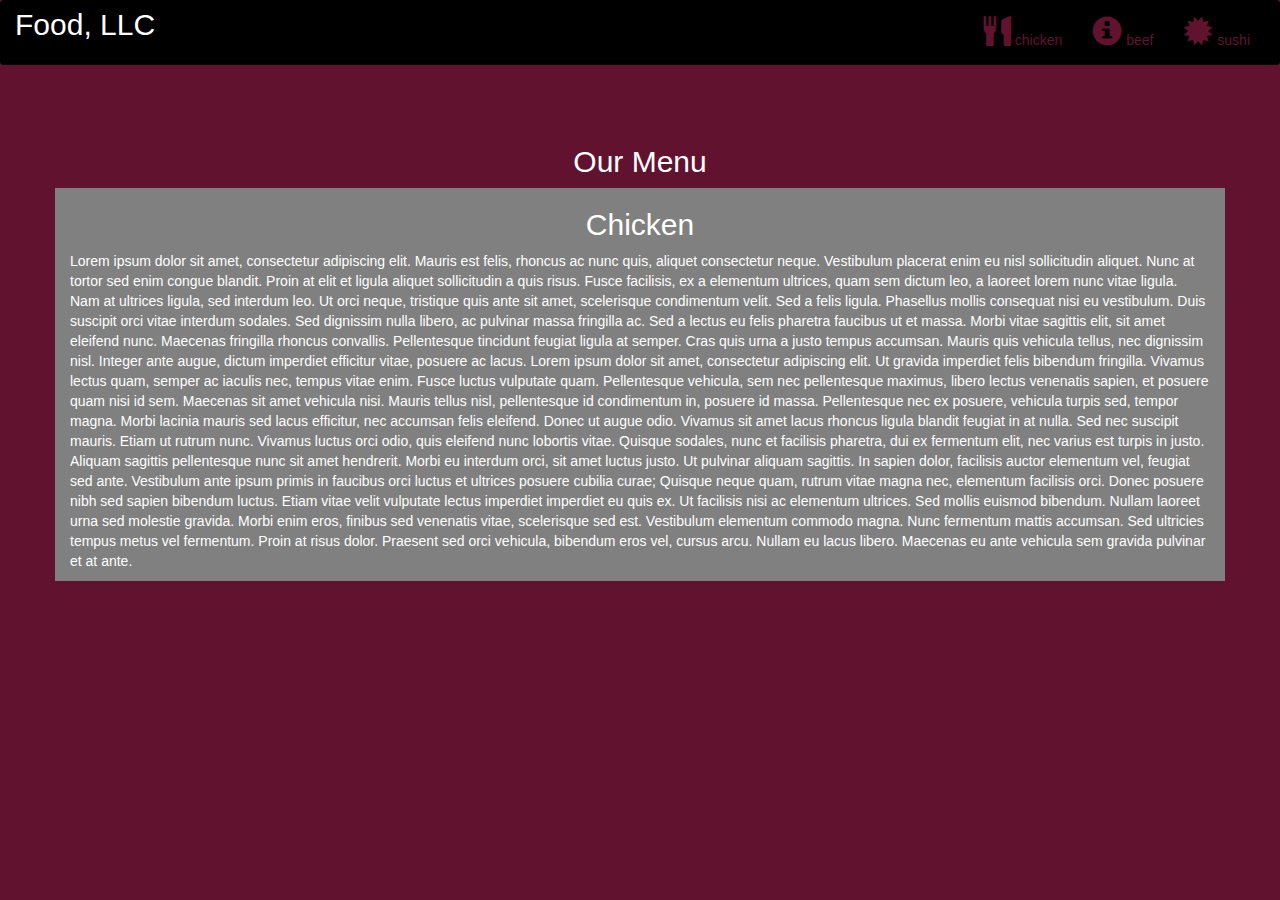
<file: index.html>
<!DOCTYPE html>
<html lang="en">
<head>
  <title>Bootstrap Example</title>
  <meta charset="utf-8">
  <meta name="viewport" content="width=device-width, initial-scale=1">
  <link rel="stylesheet" href="https://maxcdn.bootstrapcdn.com/bootstrap/3.4.1/css/bootstrap.min.css">
  <link rel="stylesheet" type="text/css" href="style.css">
  <script src="https://ajax.googleapis.com/ajax/libs/jquery/3.5.1/jquery.min.js"></script>
  <script src="https://maxcdn.bootstrapcdn.com/bootstrap/3.4.1/js/bootstrap.min.js"></script>
</head>
<body>

<nav class="navbar navbar-inverse">
  <div class="container-fluid">
    <div class="navbar-header">
      <button type="button" class="navbar-toggle" data-toggle="collapse" data-target="#myNavbar">
        <span class="icon-bar"></span>
        <span class="icon-bar"></span>
        <span class="icon-bar"></span>
      </button>
      <a class="navbar-brand" href="#" >Food, LLC</a>
    </div>
    <div class="collapse navbar-collapse" id="myNavbar">

      <ul class="nav navbar-nav navbar-right" >
        <li style>
        <a href="#" >
        <span class="glyphicon glyphicon-cutlery"></span> chicken</a>
        </li>
        <li>
        <a href="#" >
        <span class="glyphicon glyphicon-info-sign"></span> beef</a>
        </li>
        <li>
        <a href="#">
        <span class="glyphicon glyphicon-certificate"></span> sushi</a>
        </li>
      </ul>
    </div>
  </div>
</nav>
<br>
<br>
<h1><p class="text-center">Our Menu</p></h1>


<div id="main-content" class="container">
  <div id="home-tiles" class="row">
      <div class="col-md-12 col-sm-12 col-xs-12">

            <p id="chickstory">
          <h2>Chicken</h2>
          Lorem ipsum dolor sit amet, consectetur adipiscing elit. Mauris est felis, rhoncus ac nunc quis, aliquet consectetur neque. Vestibulum placerat enim eu nisl sollicitudin aliquet. Nunc at tortor sed enim congue blandit. Proin at elit et ligula aliquet sollicitudin a quis risus. Fusce facilisis, ex a elementum ultrices, quam sem dictum leo, a laoreet lorem nunc vitae ligula. Nam at ultrices ligula, sed interdum leo. Ut orci neque, tristique quis ante sit amet, scelerisque condimentum velit. Sed a felis ligula. Phasellus mollis consequat nisi eu vestibulum. Duis suscipit orci vitae interdum sodales.

Sed dignissim nulla libero, ac pulvinar massa fringilla ac. Sed a lectus eu felis pharetra faucibus ut et massa. Morbi vitae sagittis elit, sit amet eleifend nunc. Maecenas fringilla rhoncus convallis. Pellentesque tincidunt feugiat ligula at semper. Cras quis urna a justo tempus accumsan. Mauris quis vehicula tellus, nec dignissim nisl. Integer ante augue, dictum imperdiet efficitur vitae, posuere ac lacus. Lorem ipsum dolor sit amet, consectetur adipiscing elit. Ut gravida imperdiet felis bibendum fringilla. Vivamus lectus quam, semper ac iaculis nec, tempus vitae enim. Fusce luctus vulputate quam. Pellentesque vehicula, sem nec pellentesque maximus, libero lectus venenatis sapien, et posuere quam nisi id sem. Maecenas sit amet vehicula nisi. Mauris tellus nisl, pellentesque id condimentum in, posuere id massa. Pellentesque nec ex posuere, vehicula turpis sed, tempor magna.

Morbi lacinia mauris sed lacus efficitur, nec accumsan felis eleifend. Donec ut augue odio. Vivamus sit amet lacus rhoncus ligula blandit feugiat in at nulla. Sed nec suscipit mauris. Etiam ut rutrum nunc. Vivamus luctus orci odio, quis eleifend nunc lobortis vitae. Quisque sodales, nunc et facilisis pharetra, dui ex fermentum elit, nec varius est turpis in justo. Aliquam sagittis pellentesque nunc sit amet hendrerit. Morbi eu interdum orci, sit amet luctus justo. Ut pulvinar aliquam sagittis. In sapien dolor, facilisis auctor elementum vel, feugiat sed ante.

Vestibulum ante ipsum primis in faucibus orci luctus et ultrices posuere cubilia curae; Quisque neque quam, rutrum vitae magna nec, elementum facilisis orci. Donec posuere nibh sed sapien bibendum luctus. Etiam vitae velit vulputate lectus imperdiet imperdiet eu quis ex. Ut facilisis nisi ac elementum ultrices. Sed mollis euismod bibendum. Nullam laoreet urna sed molestie gravida. Morbi enim eros, finibus sed venenatis vitae, scelerisque sed est.

Vestibulum elementum commodo magna. Nunc fermentum mattis accumsan. Sed ultricies tempus metus vel fermentum. Proin at risus dolor. Praesent sed orci vehicula, bibendum eros vel, cursus arcu. Nullam eu lacus libero. Maecenas eu ante vehicula sem gravida pulvinar et at ante.
            </p>
      </div>
    </div>
</div>

</body>
</html>
</file>
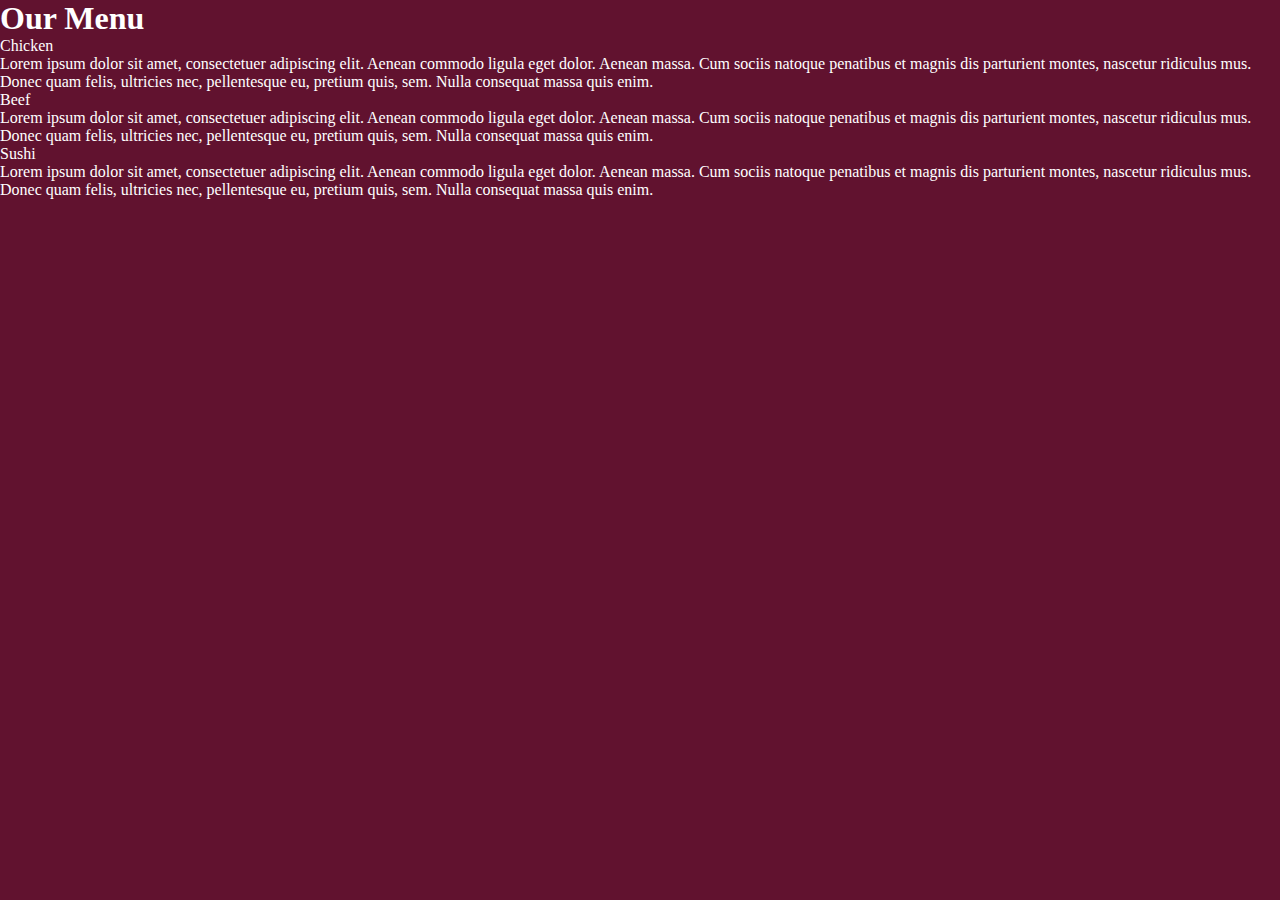
<file: index.html assgn.html>
<!DOCTYPE html>
<html>
<head>

<title>Responsive Layout</title>

<meta charset="UTF-8">
<meta name="viewpoint" content="width=device-width, initial-scale=1">
<link rel="stylesheet" type="text/css" href="style.css">

</head>
<body>
<h1>Our Menu</h1>



  <div class="col-lg-4 col-md-6 col-sm-12">
    <div class="box">
      <p class="content-name name1">Chicken</p>
      <p class="content">Lorem ipsum dolor sit amet, consectetuer adipiscing elit. Aenean commodo ligula eget dolor. Aenean massa. Cum sociis natoque penatibus et magnis dis parturient montes, nascetur ridiculus mus. Donec quam felis, ultricies nec, pellentesque eu, pretium quis, sem. Nulla consequat massa quis enim.</p>
    </div>
  </div>

  <div class="col-lg-4 col-md-6 col-sm-12">
    <div class="box">
      <p class="content-name name2">Beef</p>
      <p class="content">Lorem ipsum dolor sit amet, consectetuer adipiscing elit. Aenean commodo ligula eget dolor. Aenean massa. Cum sociis natoque penatibus et magnis dis parturient montes, nascetur ridiculus mus. Donec quam felis, ultricies nec, pellentesque eu, pretium quis, sem. Nulla consequat massa quis enim.</p>
    </div>
  </div>

  <div class="col-lg-4 col-md-12 col-sm-12">
    <div class="box">
      <p class="content-name name3">Sushi</p>
      <p class="content">Lorem ipsum dolor sit amet, consectetuer adipiscing elit. Aenean commodo ligula eget dolor. Aenean massa. Cum sociis natoque penatibus et magnis dis parturient montes, nascetur ridiculus mus. Donec quam felis, ultricies nec, pellentesque eu, pretium quis, sem. Nulla consequat massa quis enim.</p>
    </div>  
  </div>

</body>
</file>
<file: style.css>
*{
	margin: 0;
	padding: 0;

}
.navbar{

border: none;
background-color: black;
color: #61122F;
}
body{
	background-color: #61122F;
	color: white;
}
.glyphicon{
	font-size: 30px;
	color:#61122F;
}

.center{
	width: 90%;
	background-color: grey;

}
.container
{
	background-color: grey;
}
.text-center{
	font-size: 30px;
}

h2{
	text-align: center;
}
#myNavbar ul li a {
	color: #61122F;
}
.navbar-brand{
font-size: 30px;
}
</file>
